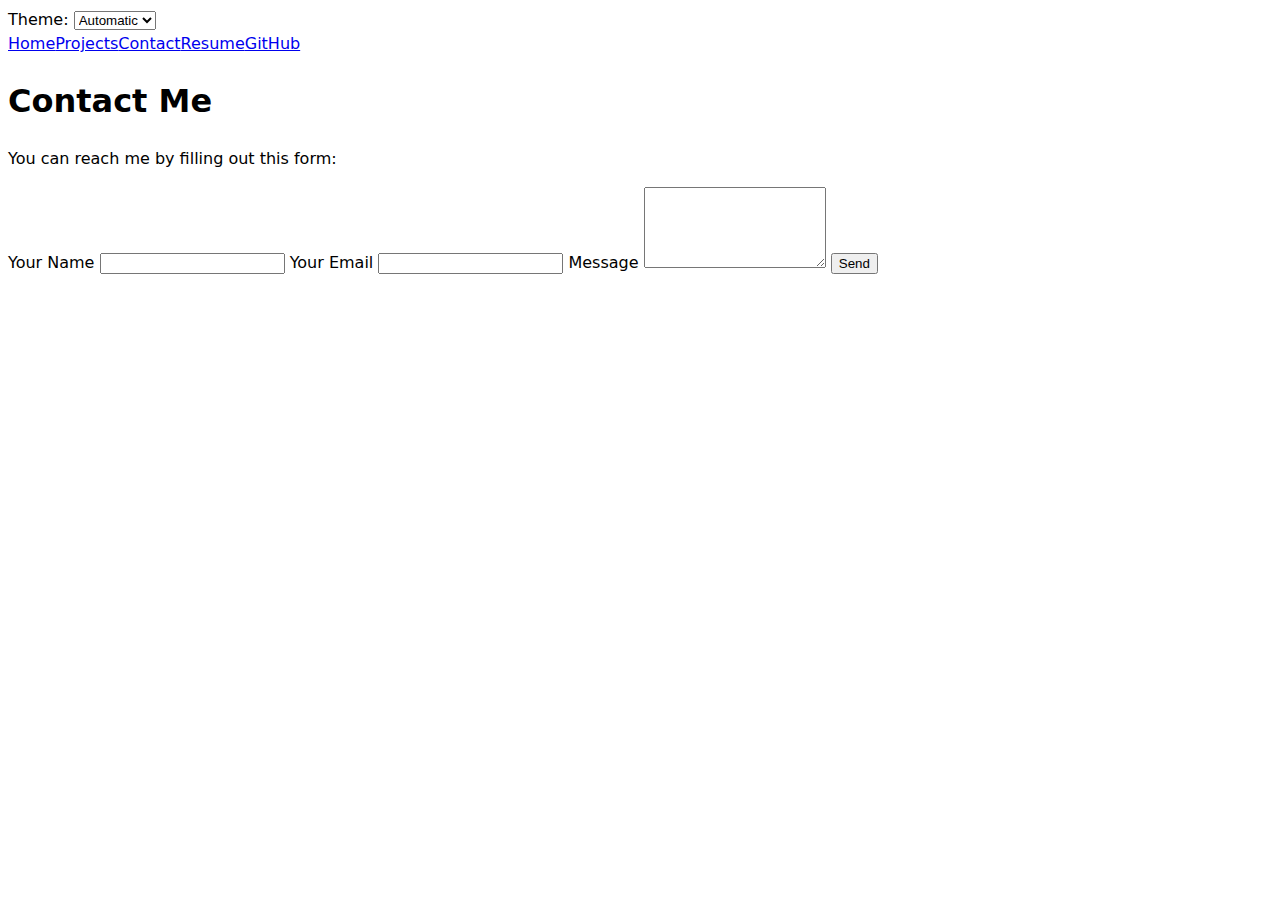
<file: contact/index.html>
<!DOCTYPE html>
<html lang="en">
<head>
  <meta charset="UTF-8" />
  <meta name="viewport" content="width=device-width, initial-scale=1.0" />
  <title>Contact - Boning Yang</title>
  <link rel="stylesheet" href="../style.css" />
</head>
<body>
  <h1>Contact Me</h1>
  <p>You can reach me by filling out this form:</p>

  <form action="mailto:boyang@ucsd.edu" method="POST" enctype="text/plain">
    <label for="name">Your Name</label>
    <input type="text" id="name" name="name" required />

    <label for="email">Your Email</label>
    <input type="email" id="email" name="email" required />

    <label for="message">Message</label>
    <textarea id="message" name="message" rows="5" required></textarea>

    <button type="submit">Send</button>
  </form>

  <script type="module" src="../global.js"></script>
</body>
</html>
</file>
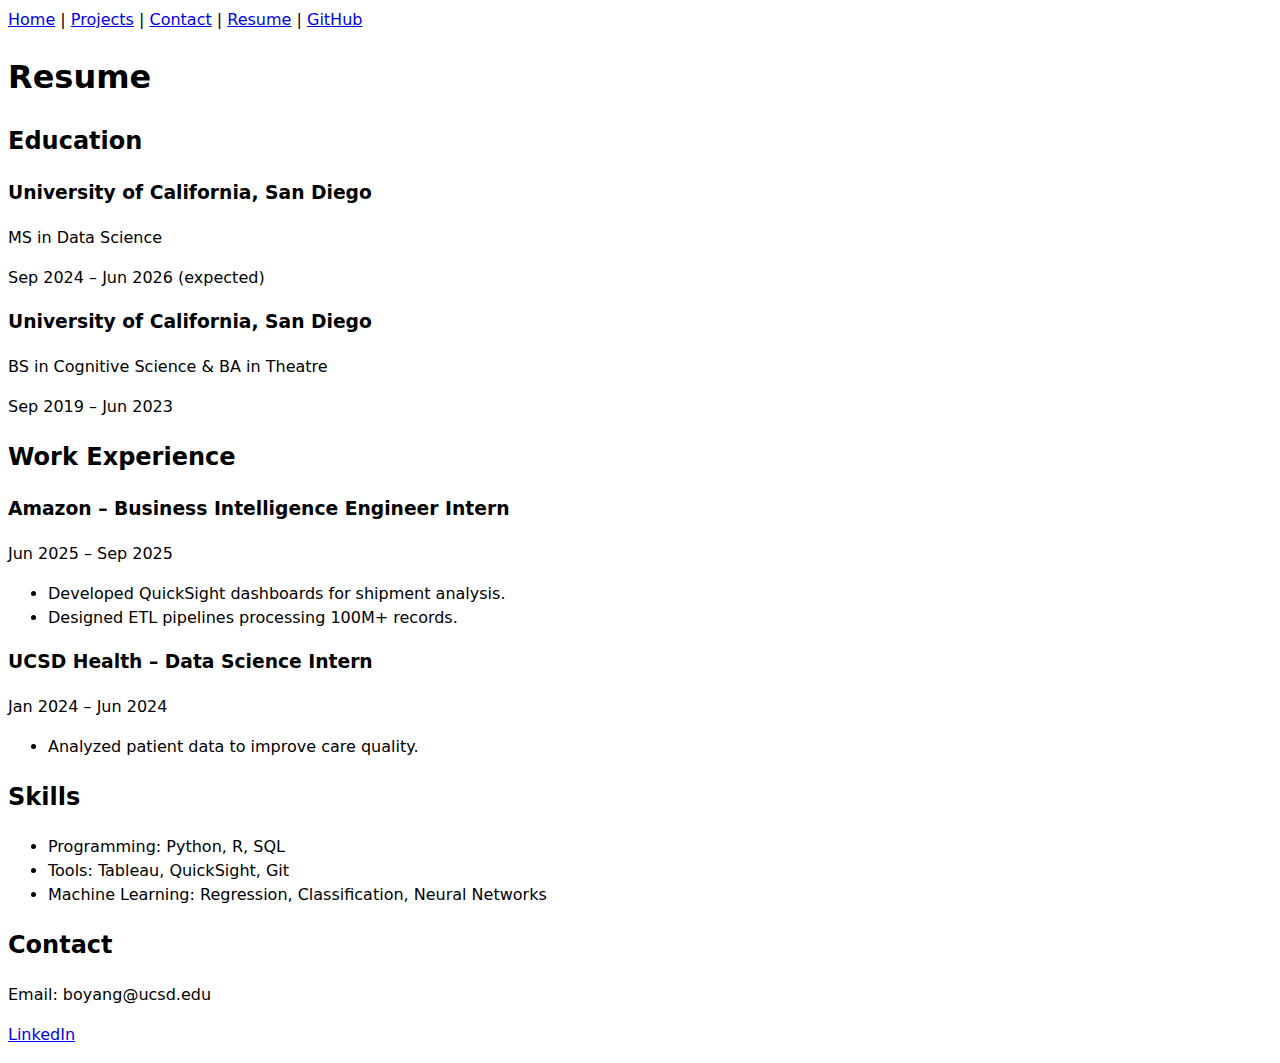
<file: resume/index.html>
<!DOCTYPE html>
<html lang="en">
<head>
    <meta charset="UTF-8">
    <meta name="viewport" content="width=device-width, initial-scale=1.0">
    <title>Resume - Boning Yang</title>
    <link rel="stylesheet" href="../style.css">
</head>
<body>
    <nav>
        <a href="../index.html">Home</a> |
        <a href="../projects/">Projects</a> |
        <a href="../contact/">Contact</a> |
        <a href="../resume/">Resume</a> |
        <a href="https://github.com/boyang102" target="_blank">GitHub</a>
    </nav>

    <h1>Resume</h1>

    <!-- Education Section -->
    <section>
        <h2>Education</h2>
        <article>
            <h3>University of California, San Diego</h3>
            <p>MS in Data Science</p>
            <p>
                <time datetime="2024-09">Sep 2024</time> – 
                <time datetime="2026-06">Jun 2026 (expected)</time>
            </p>
        </article>

        <article>
            <h3>University of California, San Diego</h3>
            <p>BS in Cognitive Science & BA in Theatre</p>
            <p>
                <time datetime="2019-09">Sep 2019</time> – 
                <time datetime="2023-06">Jun 2023</time>
            </p>
        </article>
    </section>

    <!-- Work Experience Section -->
    <section>
        <h2>Work Experience</h2>

        <article>
            <h3>Amazon – Business Intelligence Engineer Intern</h3>
            <p>
                <time datetime="2025-06">Jun 2025</time> – 
                <time datetime="2025-09">Sep 2025</time>
            </p>
            <ul>
                <li>Developed QuickSight dashboards for shipment analysis.</li>
                <li>Designed ETL pipelines processing 100M+ records.</li>
            </ul>
        </article>

        <article>
            <h3>UCSD Health – Data Science Intern</h3>
            <p>
                <time datetime="2024-01">Jan 2024</time> – 
                <time datetime="2024-06">Jun 2024</time>
            </p>
            <ul>
                <li>Analyzed patient data to improve care quality.</li>
            </ul>
        </article>
    </section>

    <!-- Skills Section -->
    <section>
        <h2>Skills</h2>
        <ul>
            <li>Programming: Python, R, SQL</li>
            <li>Tools: Tableau, QuickSight, Git</li>
            <li>Machine Learning: Regression, Classification, Neural Networks</li>
        </ul>
    </section>

    <!-- Contact Section -->
    <section>
        <h2>Contact</h2>
        <p>Email: boyang@ucsd.edu</p>
        <p><a href="https://linkedin.com/in/YOUR-LINKEDIN" target="_blank">LinkedIn</a></p>
    </section>
</body>
</html>
</file>
<file: style.css>
body {
    /* Set line height to 1.5 times the font size
         and use the OS’s UI font as the website font
       */
    font: 100%/1.5 system-ui;
  }
</file>
